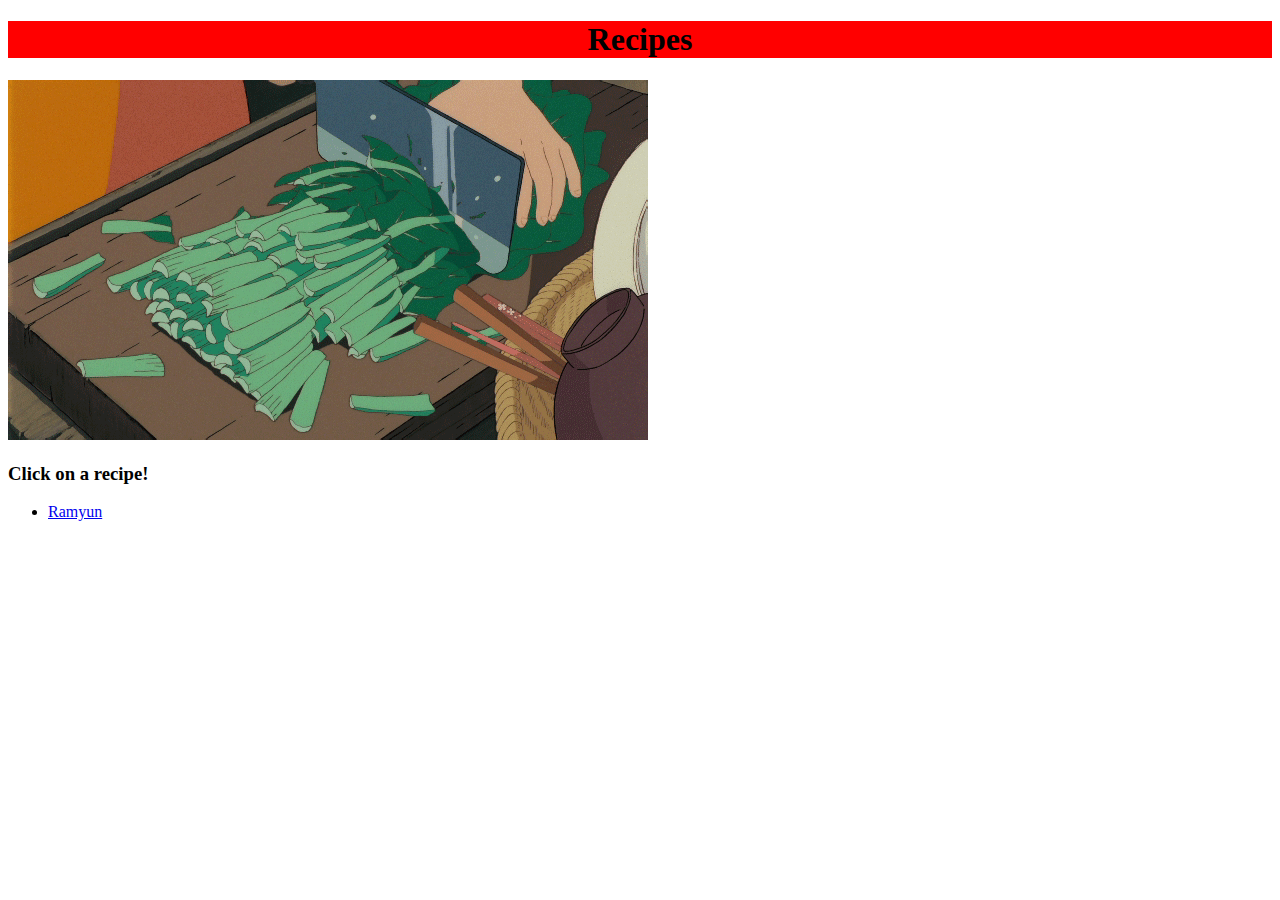
<file: index.html>
<!DOCTYPE html>
<html lang="en">
    <head>
        <meta charset="UTF-8">
        <title>Recipes Project</title>
        <link rel="stylesheet" href="styles.css">
    </head>
    <body>
        <h1 id="title">Recipes</h1>

        <img src="./img/tumblr_nj0t9cgepV1u6xtrco1_1280.gif" alt="Anime cooking GIF">

        <h3>Click on a recipe!</h3>
        <ul>
            <li><a href="./recipes/ramyun.html">Ramyun</a></li>
        </ul>
    </body>
</html>
</file>
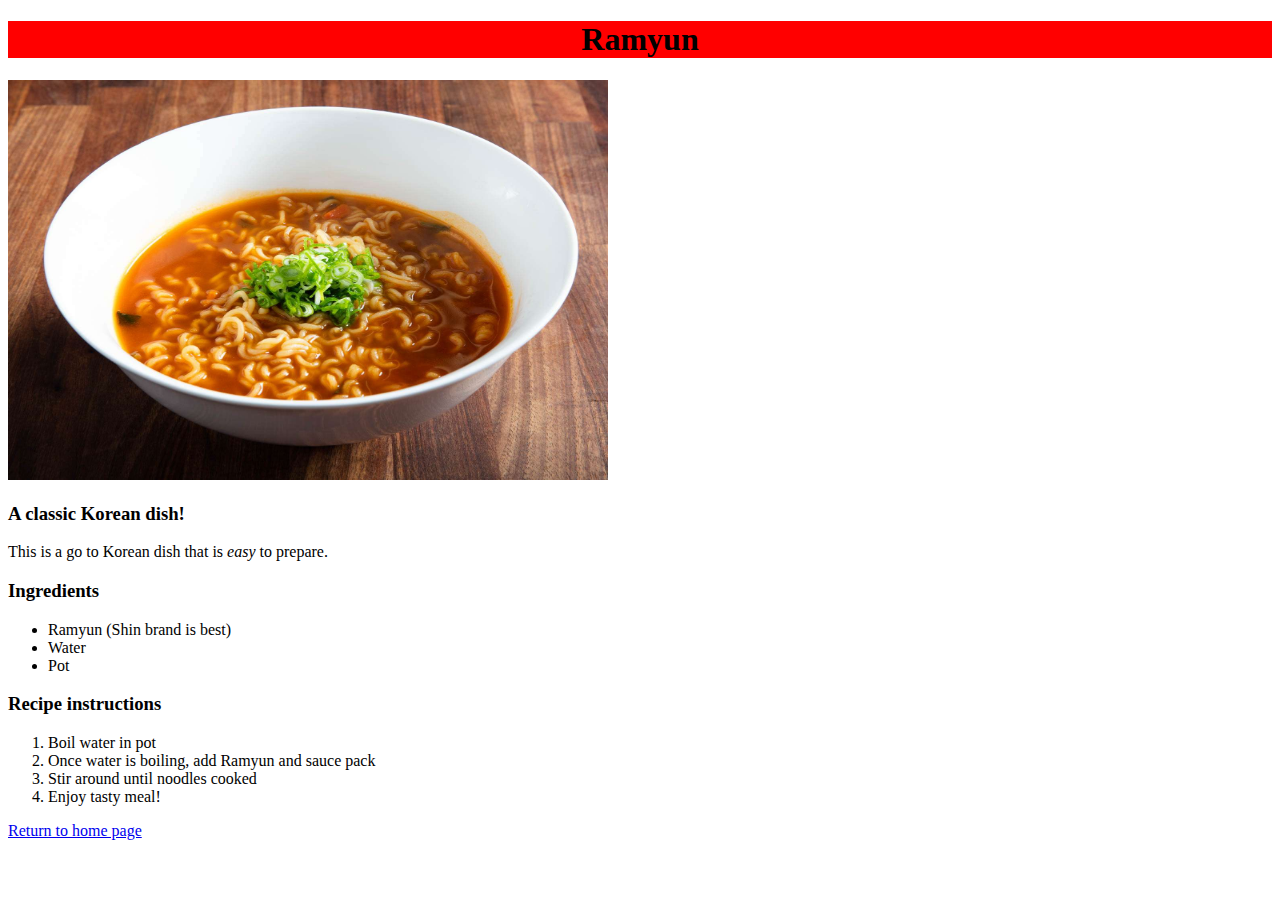
<file: recipes/ramyun.html>
<!DOCTYPE html>
<html lang="en">
    <head>
        <meta charset="UTF-8">
        <title>Ramyun Recipe</title>
        <link rel="stylesheet" href="../styles.css">
    </head>
    <body>
        <h1 id="title">Ramyun</h1>
        <img src="../img/__opt__aboutcom__coeus__resources__content_migration__serious_eats__seriouseats.com__2020__01__20200108-shin-ramyun-vicky-wasik-6-a2b61cb7a3794b2fb9693908f51c85ab.jpg" alt="Ramyun photo" height="400" width="600">
        
        <h3>A classic Korean dish!</h3>
        <p>This is a go to Korean dish that is <em>easy</em> to prepare.</p>

        <h3>Ingredients</h3>
        <ul>
            <li>Ramyun (Shin brand is best)</li>
            <li>Water</li>
            <li>Pot</li>
        </ul>

        <h3>Recipe instructions</h3>
        <ol>
            <li>Boil water in pot</li>
            <li>Once water is boiling, add Ramyun and sauce pack</li>
            <li>Stir around until noodles cooked</li>
            <li>Enjoy tasty meal!</li>
        </ol>

        <a href="../index.html">Return to home page</a>
    </body>
</html>
</file>
<file: styles.css>
#title {
    text-align: center;
    background-color: red;
}
</file>
